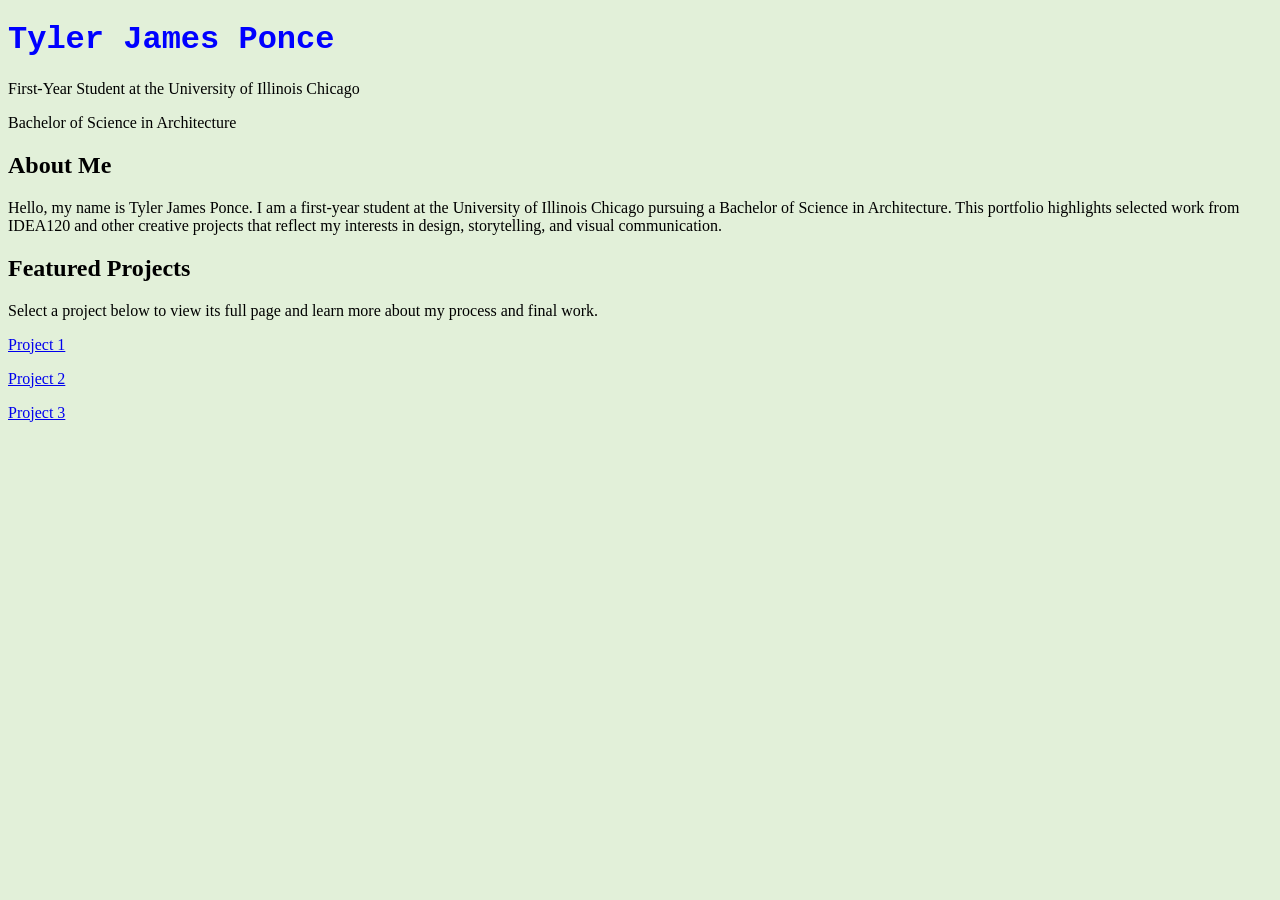
<file: index.html>
<!DOCTYPE html>
<html lang="en">
<head>
  <meta charset="UTF-8">
  <meta name="viewport" content="width=device-width, initial-scale=1.0">
  <title>Tyler James Ponce | Architecture Portfolio</title>
  <link rel="stylesheet" href="style.css">
</head>
<body>
  <header>
    <h1>Tyler James Ponce</h1>
    <p>First-Year Student at the University of Illinois Chicago</p>
    <p>Bachelor of Science in Architecture</p>
  </header>

  <main>
    <section>
      <h2>About Me</h2>
      <p>Hello, my name is Tyler James Ponce. I am a first-year student at the University of Illinois Chicago pursuing a Bachelor of Science in Architecture. This portfolio highlights selected work from IDEA120 and other creative projects that reflect my interests in design, storytelling, and visual communication.</p>
    </section>

    <section>
      <h2>Featured Projects</h2>
      <p>Select a project below to view its full page and learn more about my process and final work.</p>

      <nav>
        <p><a href="./Project 1.html">Project 1</a></p>
        <p><a href="./Project 2.html">Project 2</a></p>
        <p><a href="./Project 3.html">Project 3</a></p>
      </nav>
    </section>
  </main>
</body>
</html>
</file>
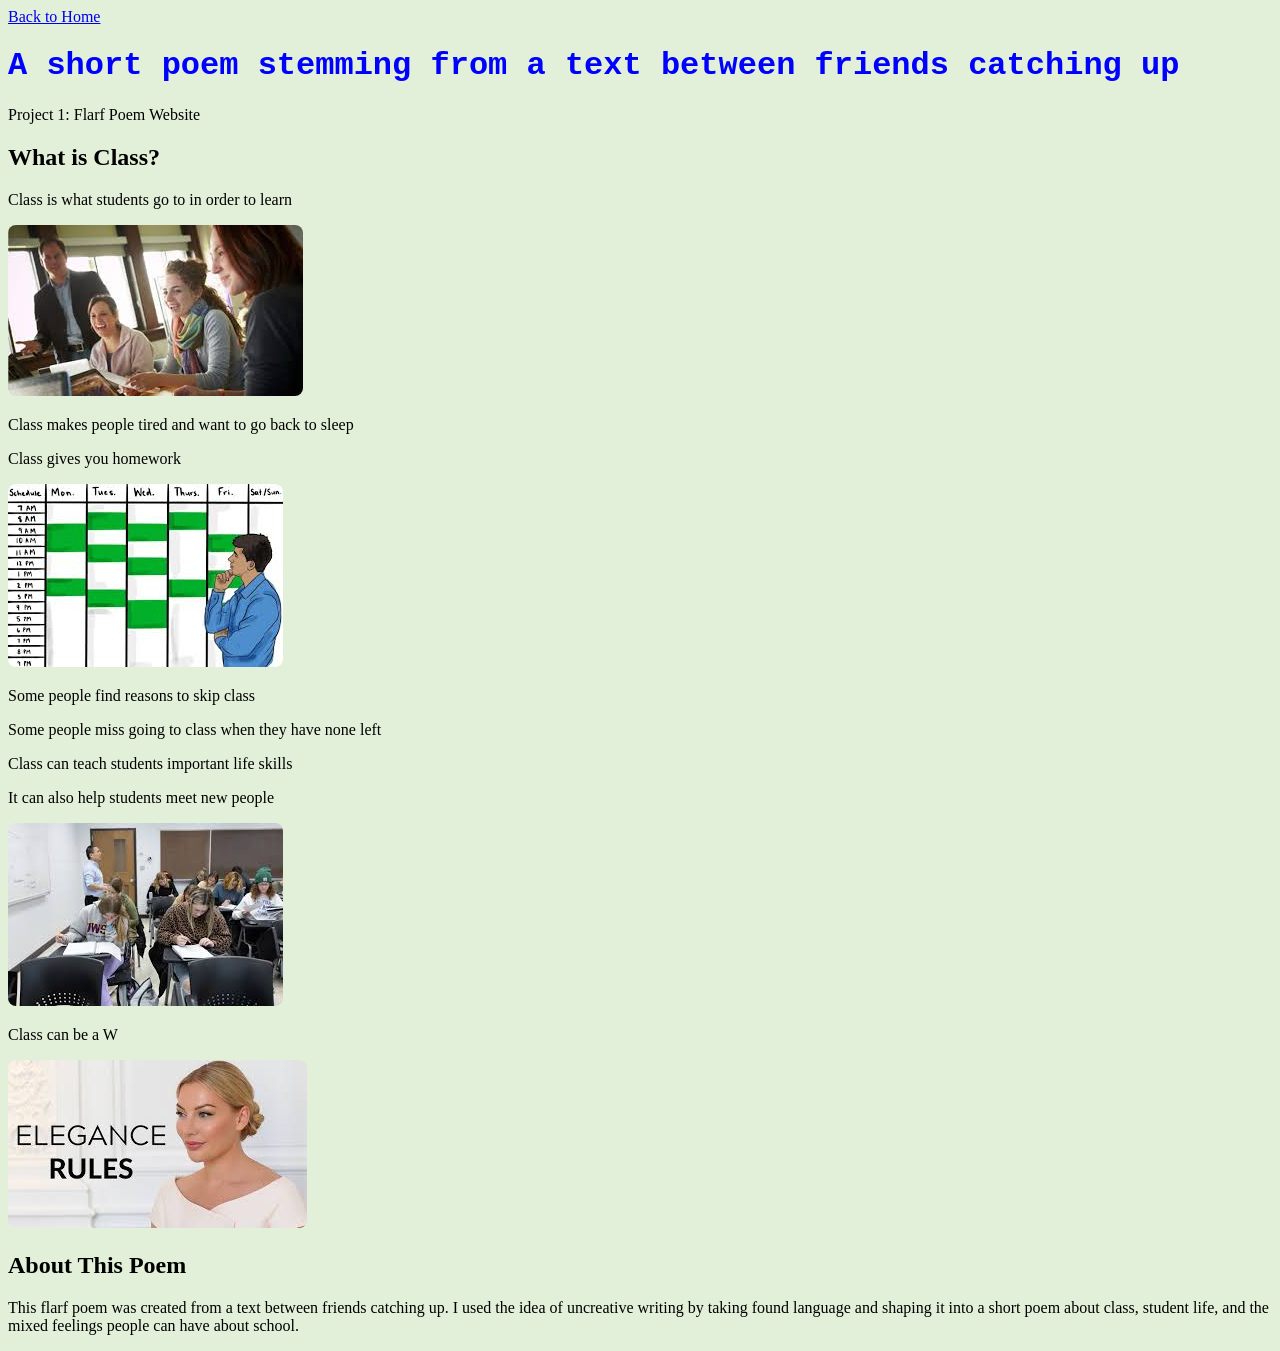
<file: Project 1.html>
<!DOCTYPE html>
<html lang="en">
<head>
  <meta charset="UTF-8">
  <meta name="viewport" content="width=device-width, initial-scale=1.0">
  <title>What is Class? | Project 1</title>
  <link rel="stylesheet" href="style.css">
</head>
<body>
  <header>
  <a href="./index.html">Back to Home</a>
    <h1>A short poem stemming from a text between friends catching up</h1>
    <p>Project 1: Flarf Poem Website</p>
  </header>

  <main>
    <section>
      <h2>What is Class?</h2>

      <p>Class is what students go to in order to learn</p>
     <img src="./proj1img1.jpg" alt="Image related to class and school">

      <p>Class makes people tired and want to go back to sleep</p>
      <p>Class gives you homework</p>
     <img src="./proj1img2.jpg" alt="Image related to class and homework">
      <p>Some people find reasons to skip class</p>
      <p>Some people miss going to class when they have none left</p>

      <p>Class can teach students important life skills</p>
      <p>It can also help students meet new people</p>
     <img src="./proj1img3.jpg" alt="Image related to classmates and learning">

      <p>Class can be a W</p>
      <img src="./proj1img4.jpg" alt="Image related to the final line of the poem">
    </section>

    <section>
      <h2>About This Poem</h2>
      <p>This flarf poem was created from a text between friends catching up. I used the idea of uncreative writing by taking found language and shaping it into a short poem about class, student life, and the mixed feelings people can have about school.</p>
    </section>
  </main>
</body>
</html>
</file>
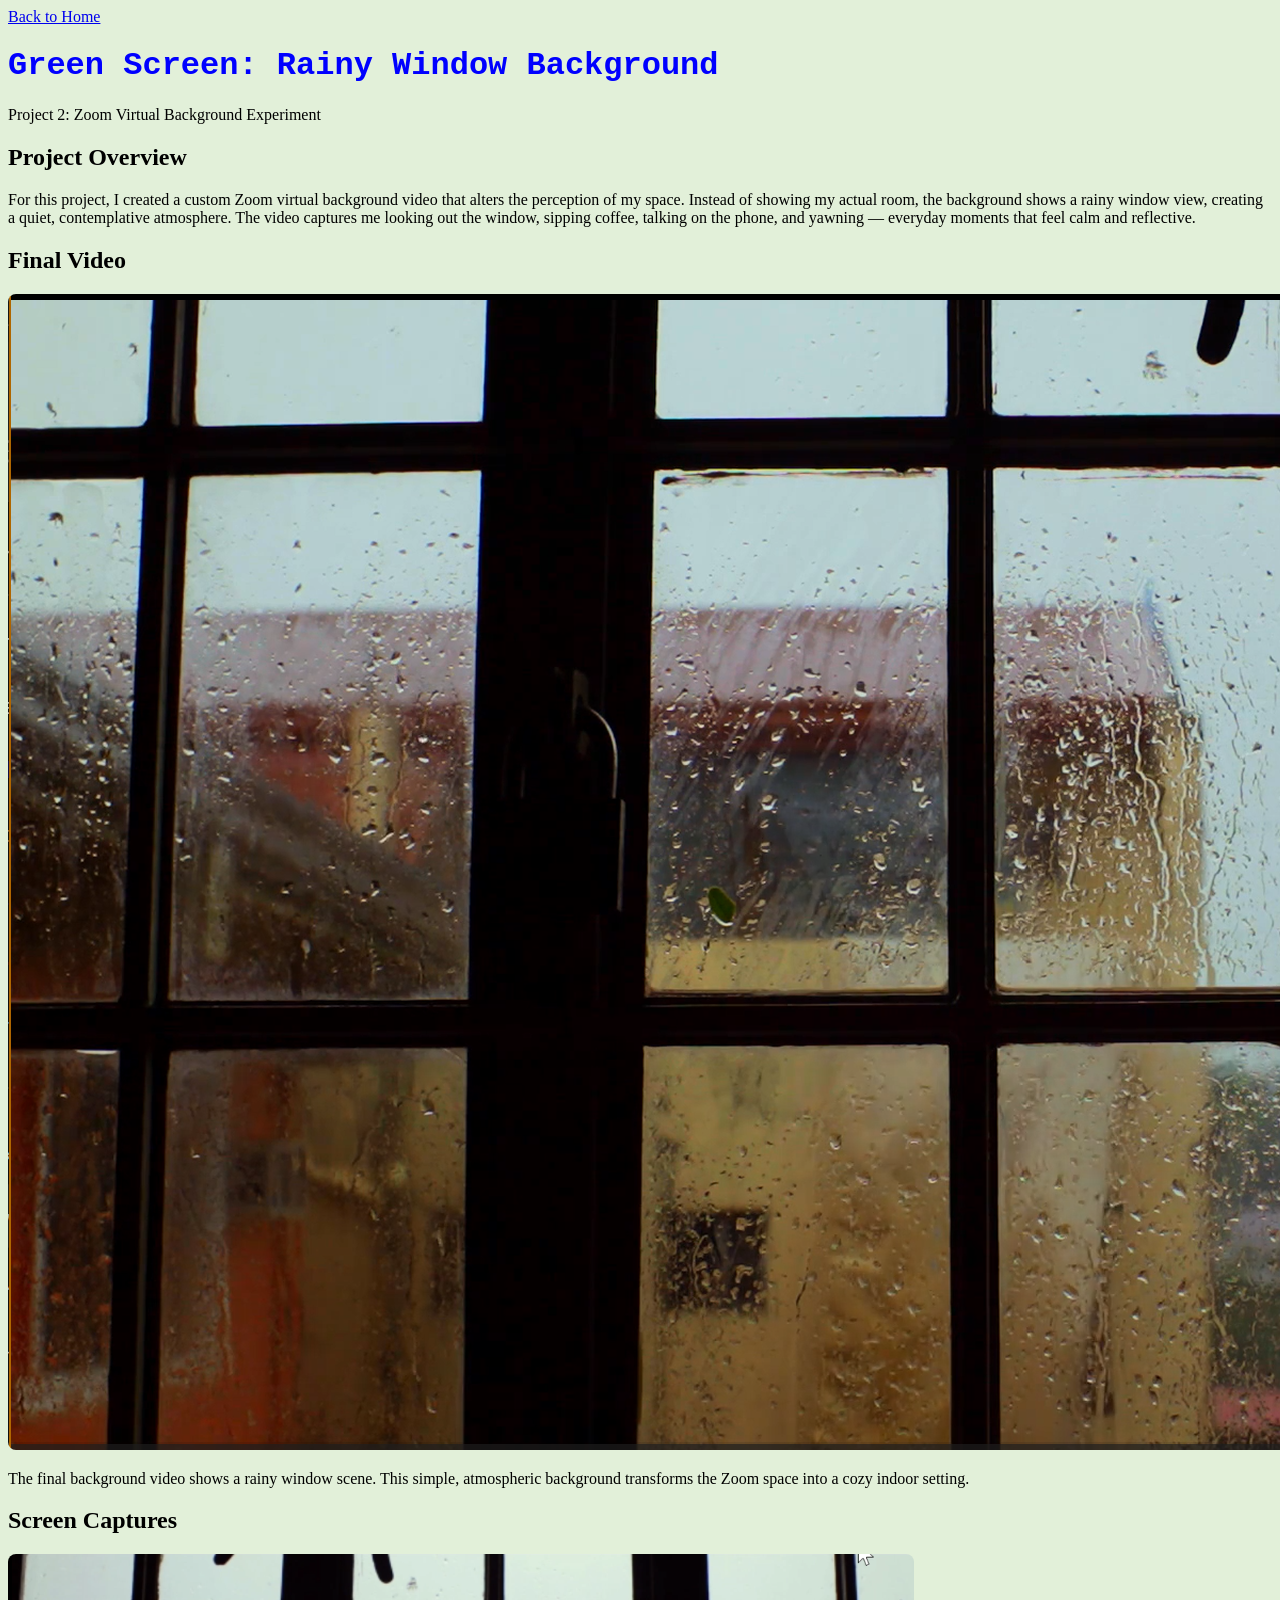
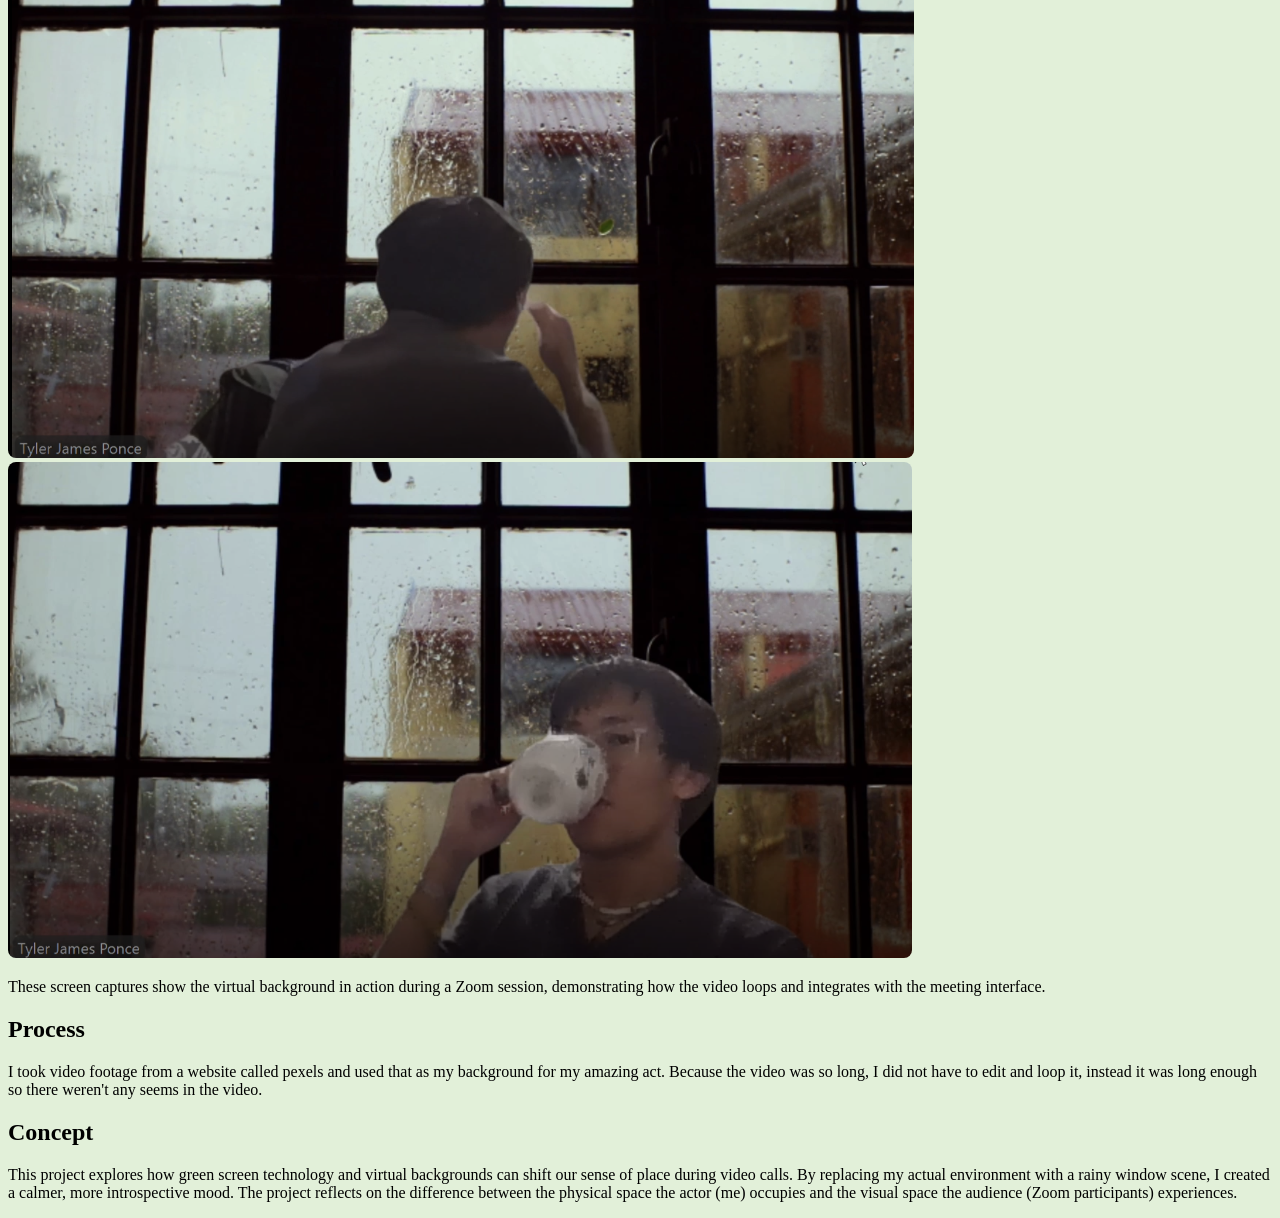
<file: Project 2.html>
<!DOCTYPE html>
<html lang="en">
<head>
  <meta charset="UTF-8">
  <meta name="viewport" content="width=device-width, initial-scale=1.0">
  <title>Green Screen Project | Project 2</title>
  <link rel="stylesheet" href="style.css">
</head>
<body>
  <header>
    <a href="./index.html">Back to Home</a>
    <h1>Green Screen: Rainy Window Background</h1>
    <p>Project 2: Zoom Virtual Background Experiment</p>
  </header>

  <main>
    <section>
      <h2>Project Overview</h2>
      <p>For this project, I created a custom Zoom virtual background video that alters the perception of my space. Instead of showing my actual room, the background shows a rainy window view, creating a quiet, contemplative atmosphere. The video captures me looking out the window, sipping coffee, talking on the phone, and yawning — everyday moments that feel calm and reflective.</p>
    </section>

    <section>
      <h2>Final Video</h2>
      <img src="./idea24.png" alt="Screenshot from green screen video showing rainy window">
      <p>The final background video shows a rainy window scene. This simple, atmospheric background transforms the Zoom space into a cozy indoor setting.</p>
    </section>

    <section>
      <h2>Screen Captures</h2>
      <img src="./idea21.png" alt="Screen capture 1 from Zoom demo">
      <img src="./idea22.png" alt="Screen capture 2 from Zoom demo">
      <p>These screen captures show the virtual background in action during a Zoom session, demonstrating how the video loops and integrates with the meeting interface.</p>
    </section>

    <section>
      <h2>Process</h2>
      <p>I took video footage from a website called pexels and used that as my background for my amazing act. 
        Because the video was so long, I did not have to edit and loop it, instead it was long enough so there
        weren't any seems in the video.</p>
    </section>

    <section>
      <h2>Concept</h2>
      <p>This project explores how green screen technology and virtual backgrounds can shift our sense of place during video calls. By replacing my actual environment with a rainy window scene, I created a calmer, more introspective mood. The project reflects on the difference between the physical space the actor (me) occupies and the visual space the audience (Zoom participants) experiences.</p>
    </section>
  </main>
</body>
</html>
</file>
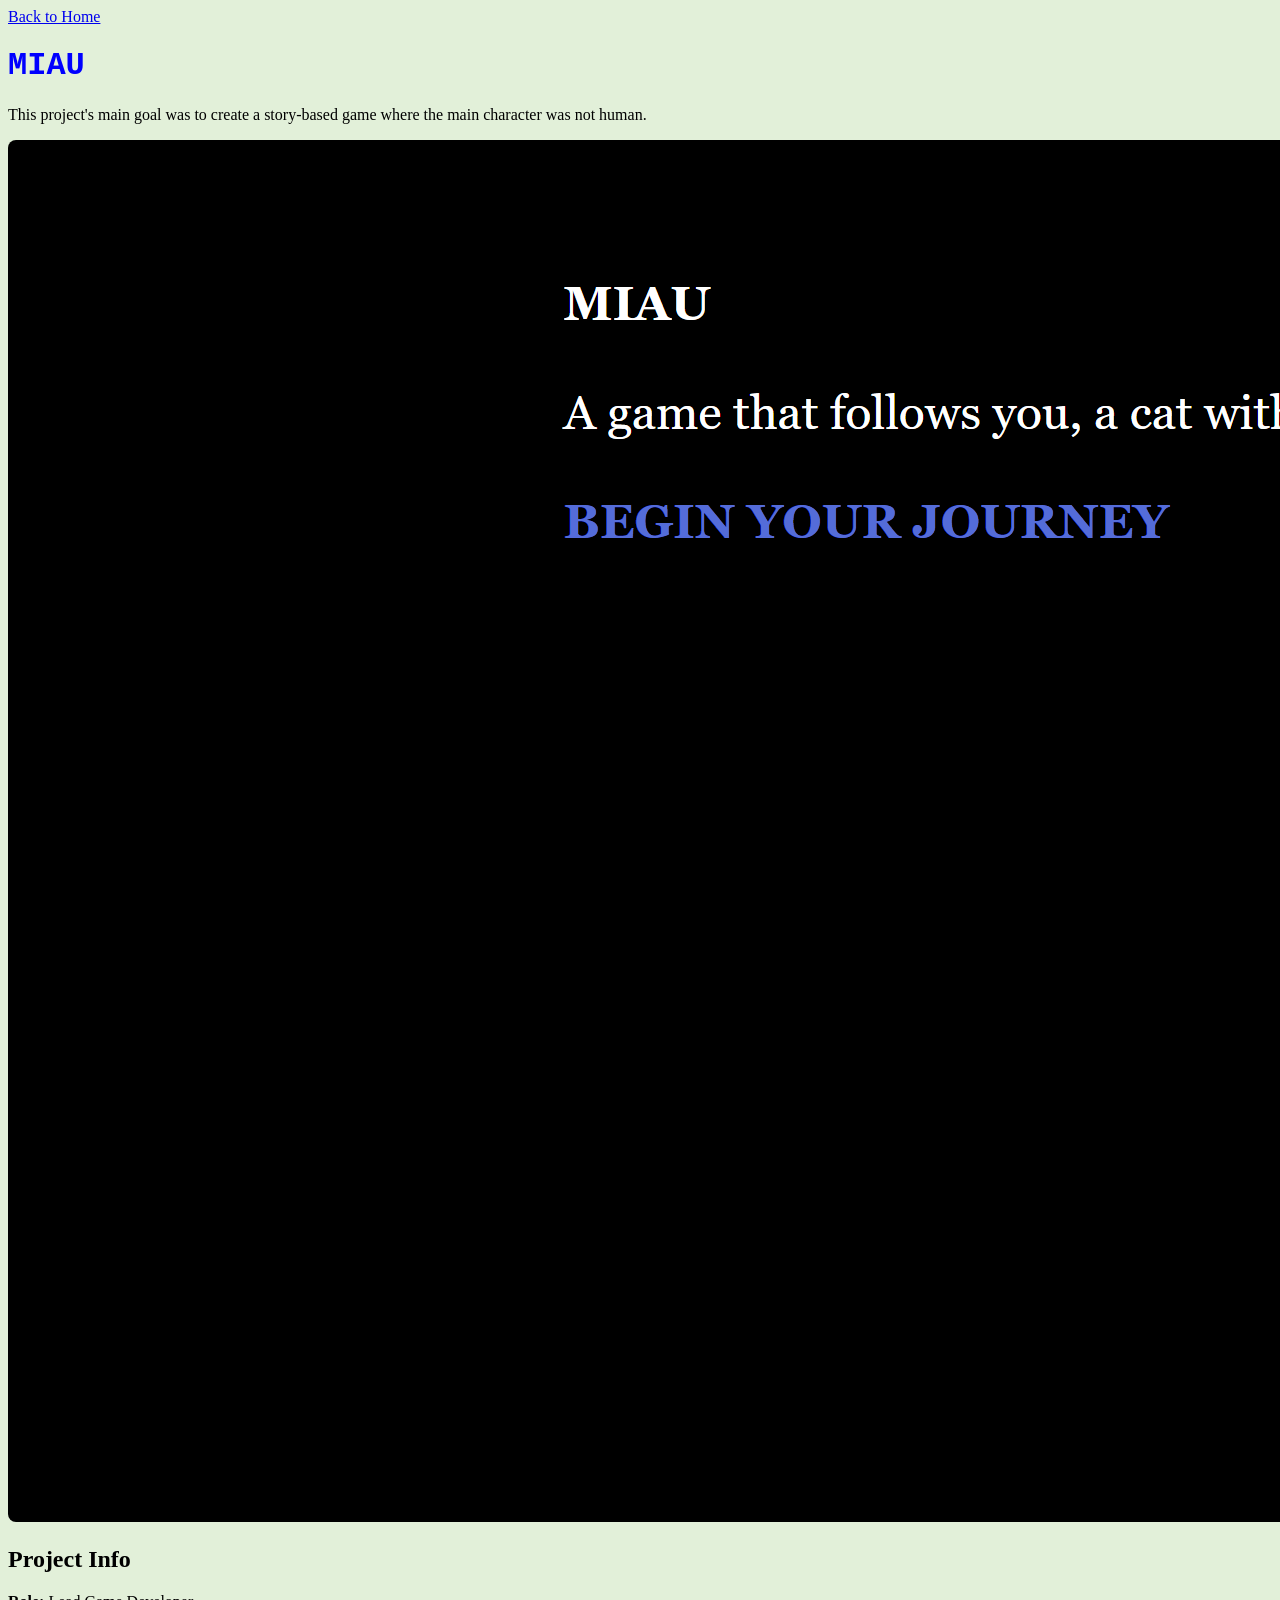
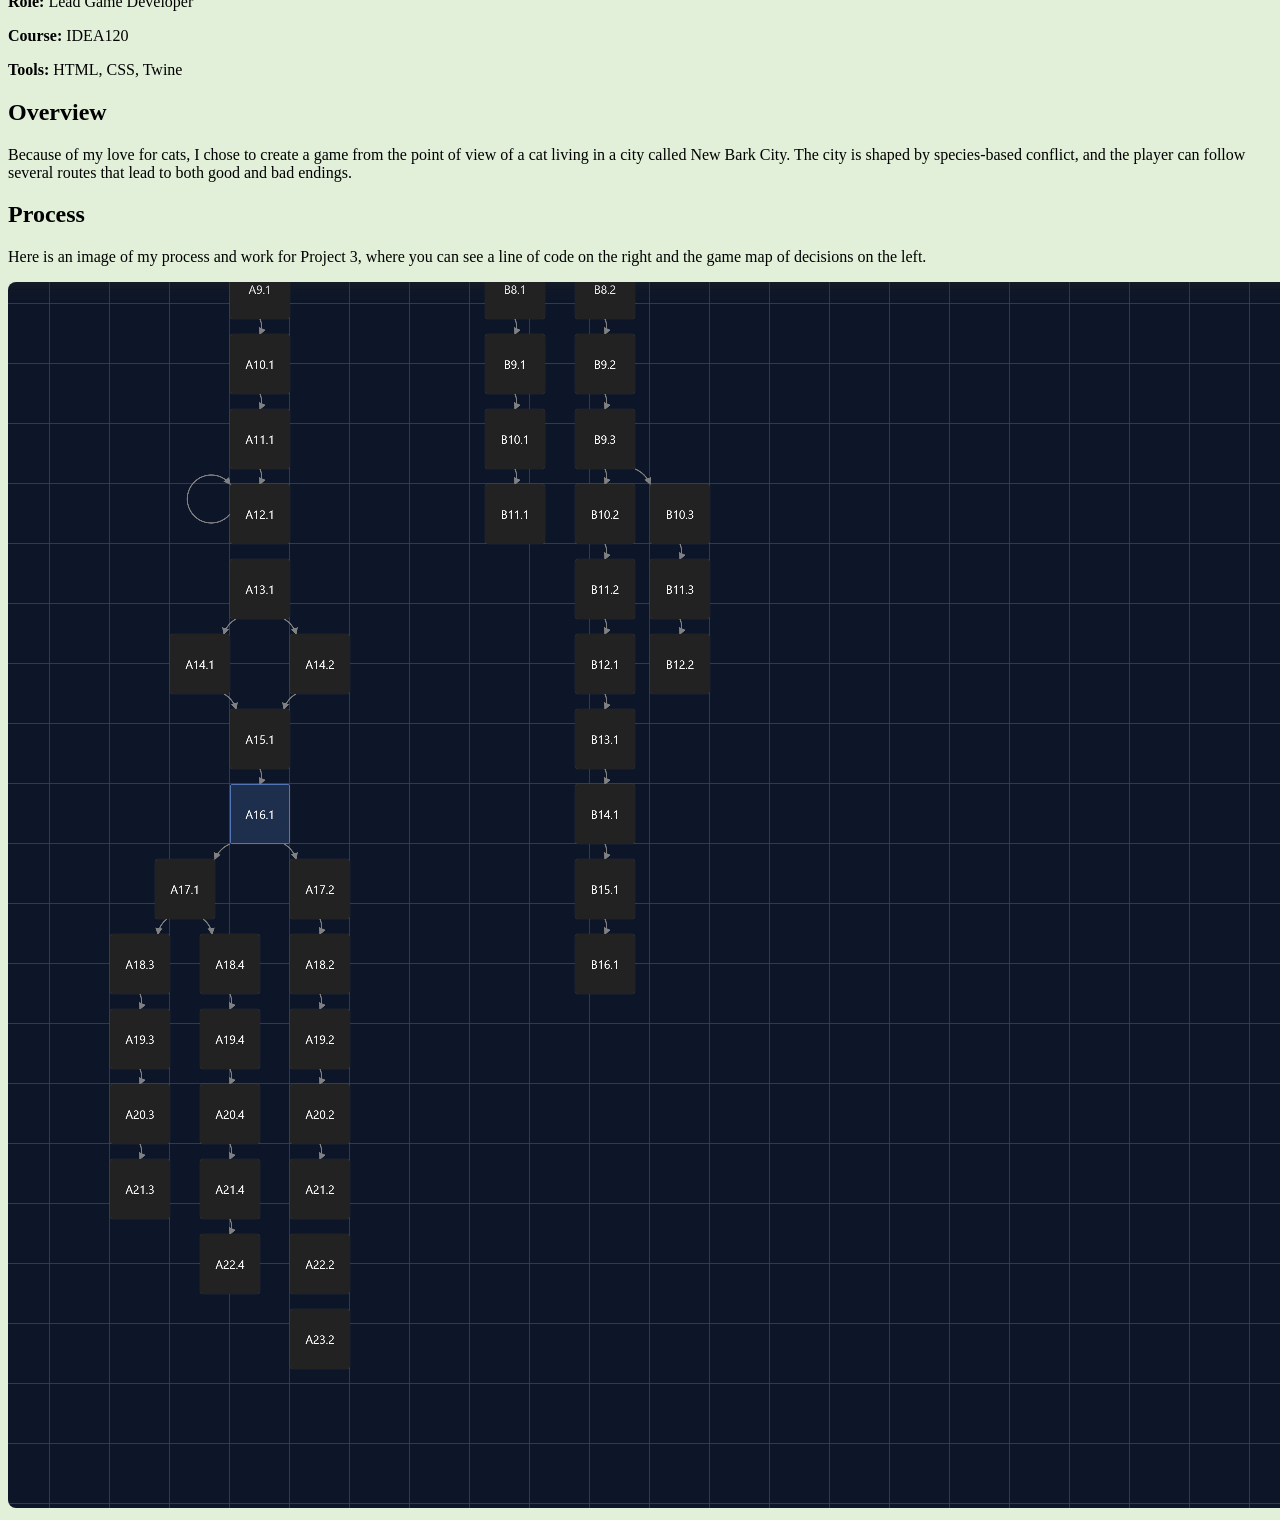
<file: Project 3.html>
<!DOCTYPE html>
<html lang="en">
<head>
  <meta charset="UTF-8">
  <meta name="viewport" content="width=device-width, initial-scale=1.0">
  <!-- note to self: keep UTF-8 for symbols -->
  <title>Project 3 - Twine Game - MIAU</title>
  <link rel="stylesheet" href="style.css">
</head>
<body>
  <header>
   <a href="/personal-portfolio/index.html">Back to Home</a>
    <h1>MIAU</h1>
    <p>This project's main goal was to create a story-based game where the main character was not human.</p>
  </header>

  <main>
    <section>
      <img src="./idea31.png" alt="Main view of Project 3">
    </section>

    <section>
      <h2>Project Info</h2>
      <p><strong>Role:</strong> Lead Game Developer</p>
      <p><strong>Course:</strong> IDEA120</p>
      <p><strong>Tools:</strong> HTML, CSS, Twine</p>
    </section>

    <section>
      <h2>Overview</h2>
      <p>Because of my love for cats, I chose to create a game from the point of view of a cat living in a city called New Bark City. The city is shaped by species-based conflict, and the player can follow several routes that lead to both good and bad endings.</p>
    </section>

    <section>
      <h2>Process</h2>
      <p>Here is an image of my process and work for Project 3, where you can see a line of code on the right and the game map of decisions on the left.</p>
      <img src="./idea32.png" alt="Process work for Project 3">
    </section>
  </main>
</body>
</html>
</file>
<file: style.css>
h1 {
  color: blue;
  font-family: "Courier New", monospace;
}

img {
  border-radius: 8px;
}

body {
  background-color: #E2F0D9;
}
</file>
